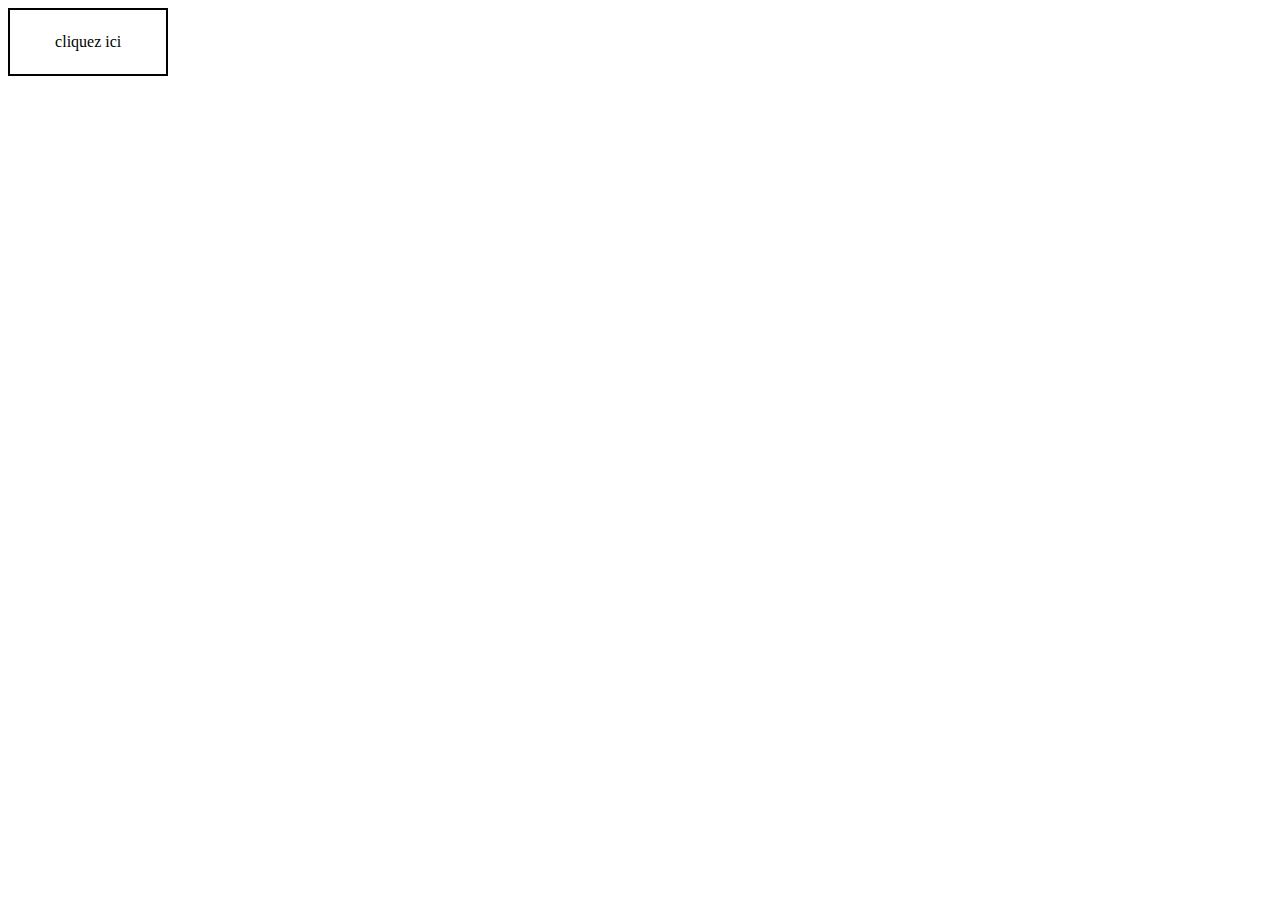
<file: intro/index.html>
<!DOCTYPE html>
<html lang="en">
  <head>
    <meta charset="UTF-8" />
    <meta name="viewport" content="width=device-width, initial-scale=1.0" />
    <title>Document</title>
    <script src="./main.js" defer></script>
    <link rel="stylesheet" href="style.css">
  </head>
  <body>
    <header></header>
    <!-- <main>
      <section id="FirstSection">
        <article>
          <div>
            <p>div numero 1</p>
          </div>
          <div class="seconDiv">
            <p>div numero 2</p>
          </div>
        </article>
      </section>
    </main> -->
    <main>
        <div class="divOne">
            <p>cliquez ici</p>
        </div>
    </main>
    <footer></footer>
  </body>
</html>
</file>
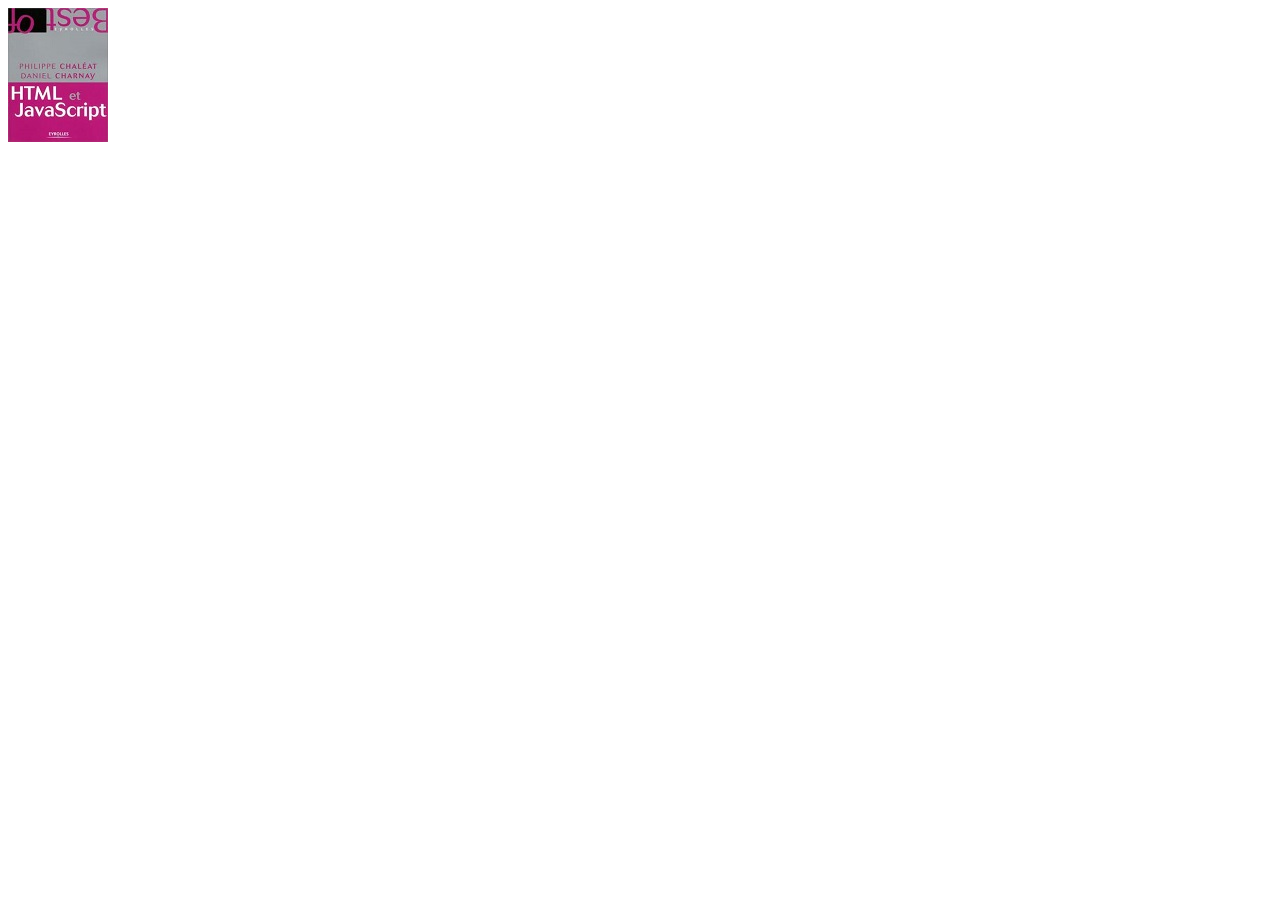
<file: partie 1/exercice 1/index.html>
<!DOCTYPE html>
<html>
  <head>
    <meta charset="utf-8" />
    <title>Exercice 1</title>
    <script src="./main.js" defer></script>
    <link rel="stylesheet" href="style.css">
  </head>
  
  <body>
      <img src="./image/image1.jpg" id="image1" />
      <img src="./image/image1_2.jpg" id="image2" class="hidden">
  </body>

</html>
</file>
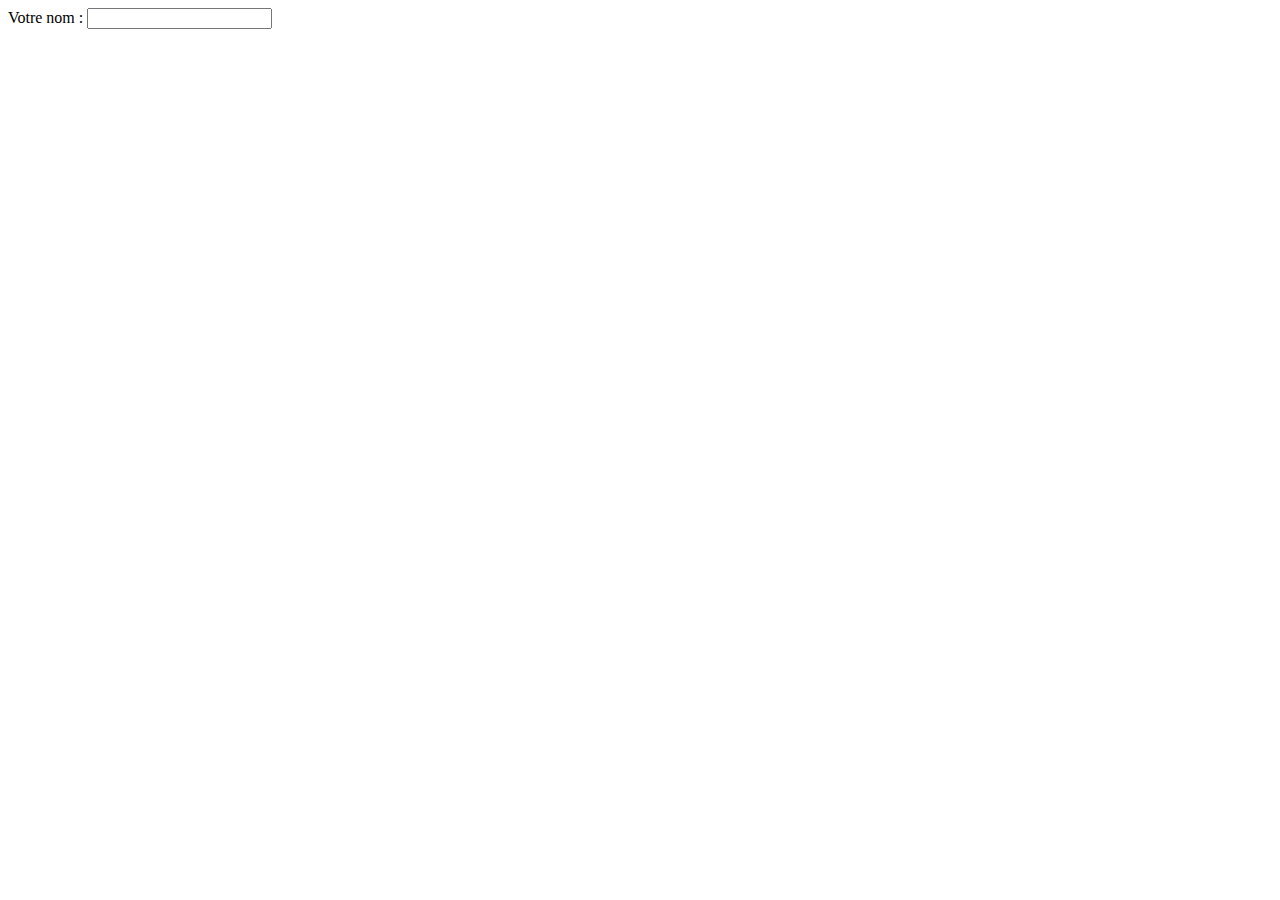
<file: partie 1/exercice 3/index.html>
<!DOCTYPE html>
<html>
<head>
  <meta charset="utf-8" />
  <title>Exercice 3</title>
  <script src="./main.js" defer></script>
</head>
<body>
  <form>
    <label for="lastname">Votre nom  : </label><input type="text" name="lastname" id="lastname" />
  </form>
</body>
</html>
</file>
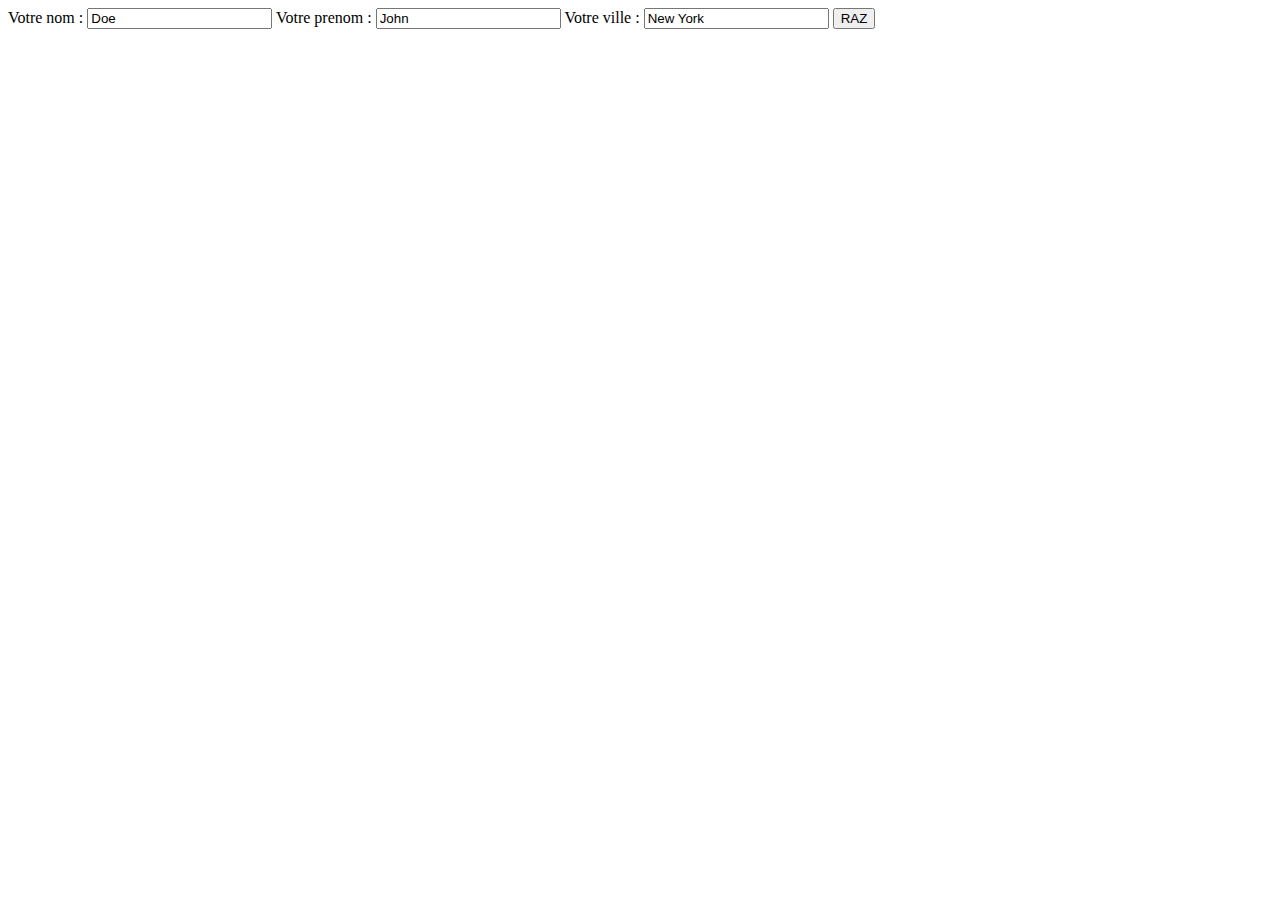
<file: partie 1/exercice 4/index.html>
<!DOCTYPE html>
<html>
  <head>
    <meta charset="utf-8" />
    <title>Exercice 4</title>
    <script src="./main.js" defer></script>
  </head>
  <body>
    <form id="formulaire">
      <label for="lastname" >Votre nom : </label
      ><input type="text" name="lastname" value="Doe" id="lastname" />
      <label for="firstname">Votre prenom : </label
      ><input type="text" name="firstname" value="John" id="firstname" />
      <label for="city">Votre ville : </label
      ><input type="text" name="city" value="New York" id="city" />

      <button type="reset" name="button">RAZ</button>
    </form>
  </body>
</html>
</file>
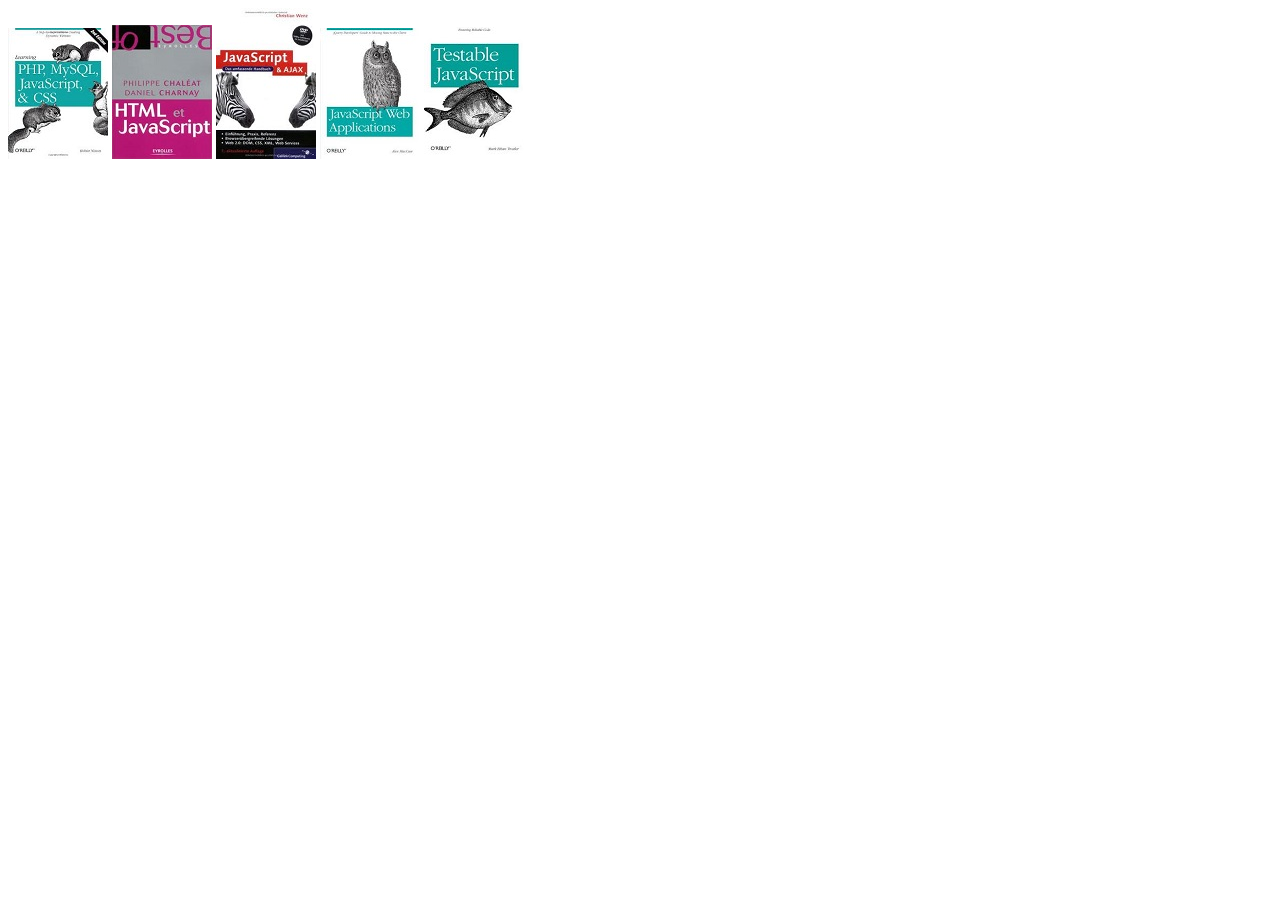
<file: partie 1/exercice 5/index.html>
<!DOCTYPE html>
<html>
  <head>
    <meta charset="utf-8" />
    <title>Exercice 5</title>
    <script src="./main.js" defer></script>
    <link rel="stylesheet" href="style.css" />
  </head>
  <body>
    <div class="container">
      <img src="images/image2.jpg" id="image2" />

      <img src="images/image1.jpg" id="image1" />

      <img src="images/image3.jpg" id="image3" />

      <img src="images/image4.jpg" id="image4" />

      <img src="images/image5.jpg" id="image5" />
    </div>
  </body>
</html>
</file>
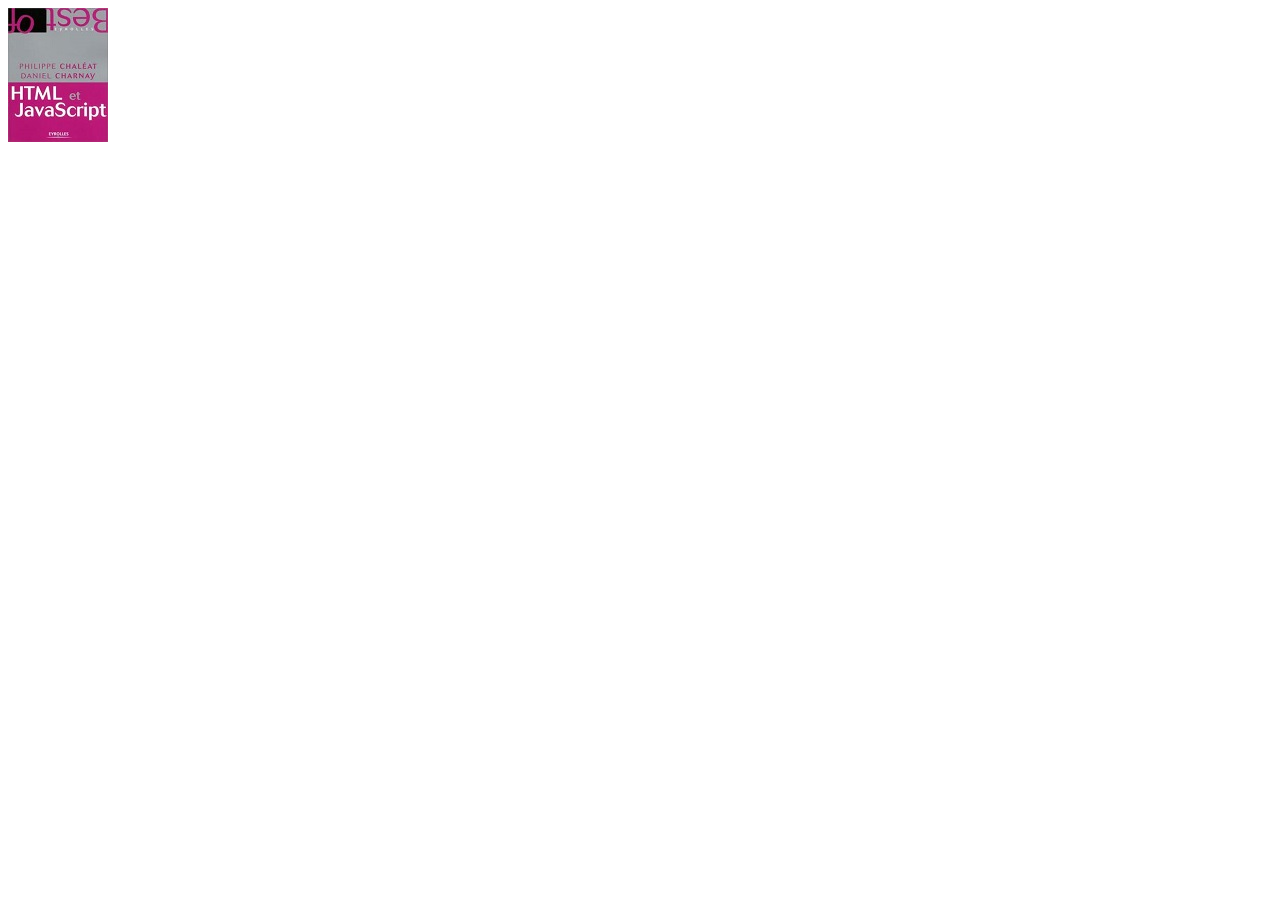
<file: partie-2/exercice 1/index.html>
<!DOCTYPE html>
<html>
  <head>
    <meta charset="utf-8" />
    <title>Exercice 1</title>
    <script src="./main.js" defer></script>
    <link rel="stylesheet" href="style.css">
  </head>
  <body>
      <img src="image/image1 (1).jpg" id="image1"/>
  </body>
</html>
</file>
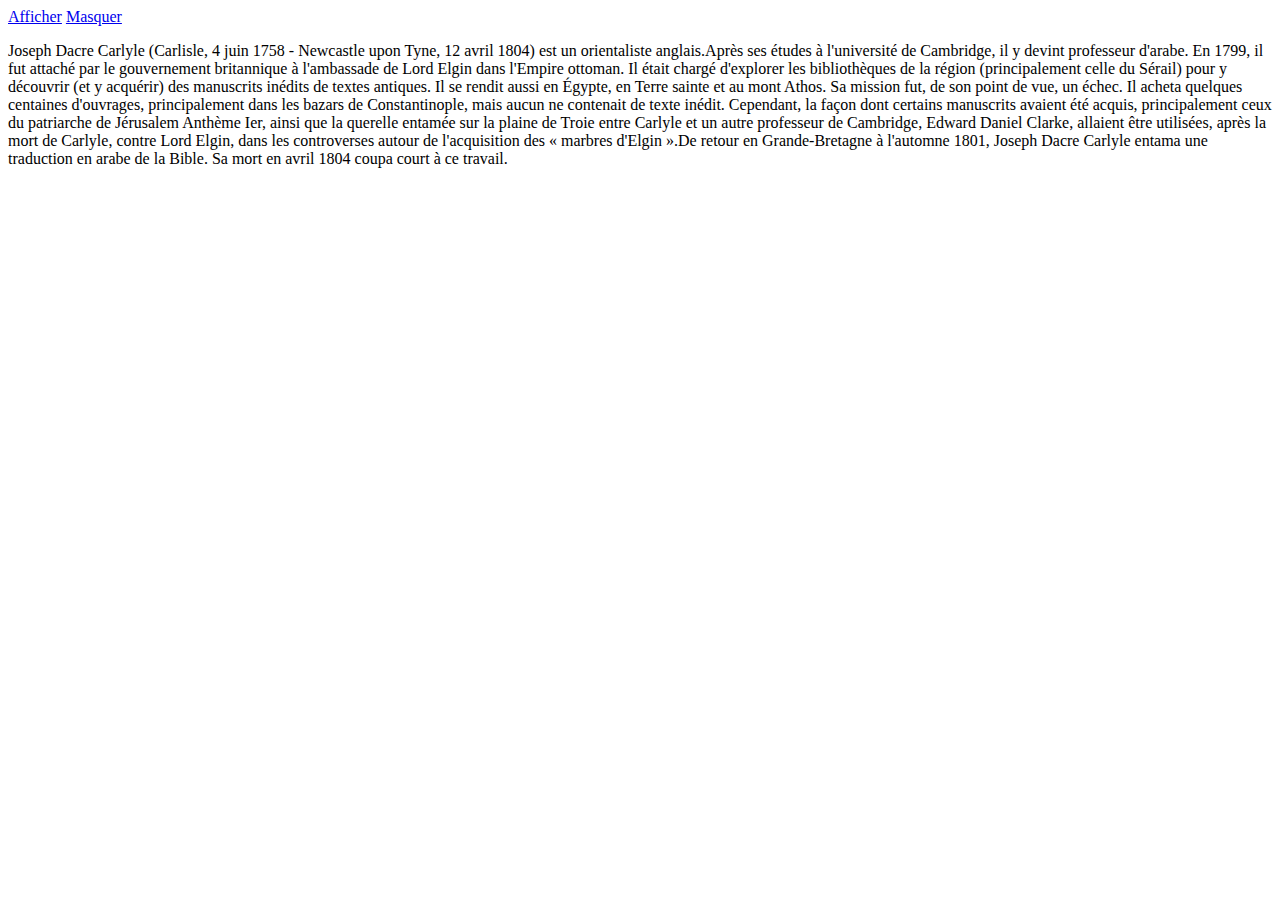
<file: partie-2/exercice 2/index.html>
<!DOCTYPE html>
<html>
  <head>
    <meta charset="utf-8" />
    <title>Exercice 2</title>
    <script src="./main.js" defer></script>
    <link rel="stylesheet" href="style.css">
  </head>
  <body>
    <a href="#" id="tag1" >Afficher</a>
    <a href="#" id="tag2">Masquer</a>
    <div id="text">
      <p>
        Joseph Dacre Carlyle (Carlisle, 4 juin 1758 - Newcastle upon Tyne, 12
        avril 1804) est un orientaliste anglais.Après ses études à l'université
        de Cambridge, il y devint professeur d'arabe. En 1799, il fut attaché
        par le gouvernement britannique à l'ambassade de Lord Elgin dans
        l'Empire ottoman. Il était chargé d'explorer les bibliothèques de la
        région (principalement celle du Sérail) pour y découvrir (et y acquérir)
        des manuscrits inédits de textes antiques. Il se rendit aussi en Égypte,
        en Terre sainte et au mont Athos. Sa mission fut, de son point de vue,
        un échec. Il acheta quelques centaines d'ouvrages, principalement dans
        les bazars de Constantinople, mais aucun ne contenait de texte inédit.
        Cependant, la façon dont certains manuscrits avaient été acquis,
        principalement ceux du patriarche de Jérusalem Anthème Ier, ainsi que la
        querelle entamée sur la plaine de Troie entre Carlyle et un autre
        professeur de Cambridge, Edward Daniel Clarke, allaient être utilisées,
        après la mort de Carlyle, contre Lord Elgin, dans les controverses
        autour de l'acquisition des « marbres d'Elgin ».De retour en
        Grande-Bretagne à l'automne 1801, Joseph Dacre Carlyle entama une
        traduction en arabe de la Bible. Sa mort en avril 1804 coupa court à ce
        travail.
      </p>
    </div>
  </body>
</html>
</file>
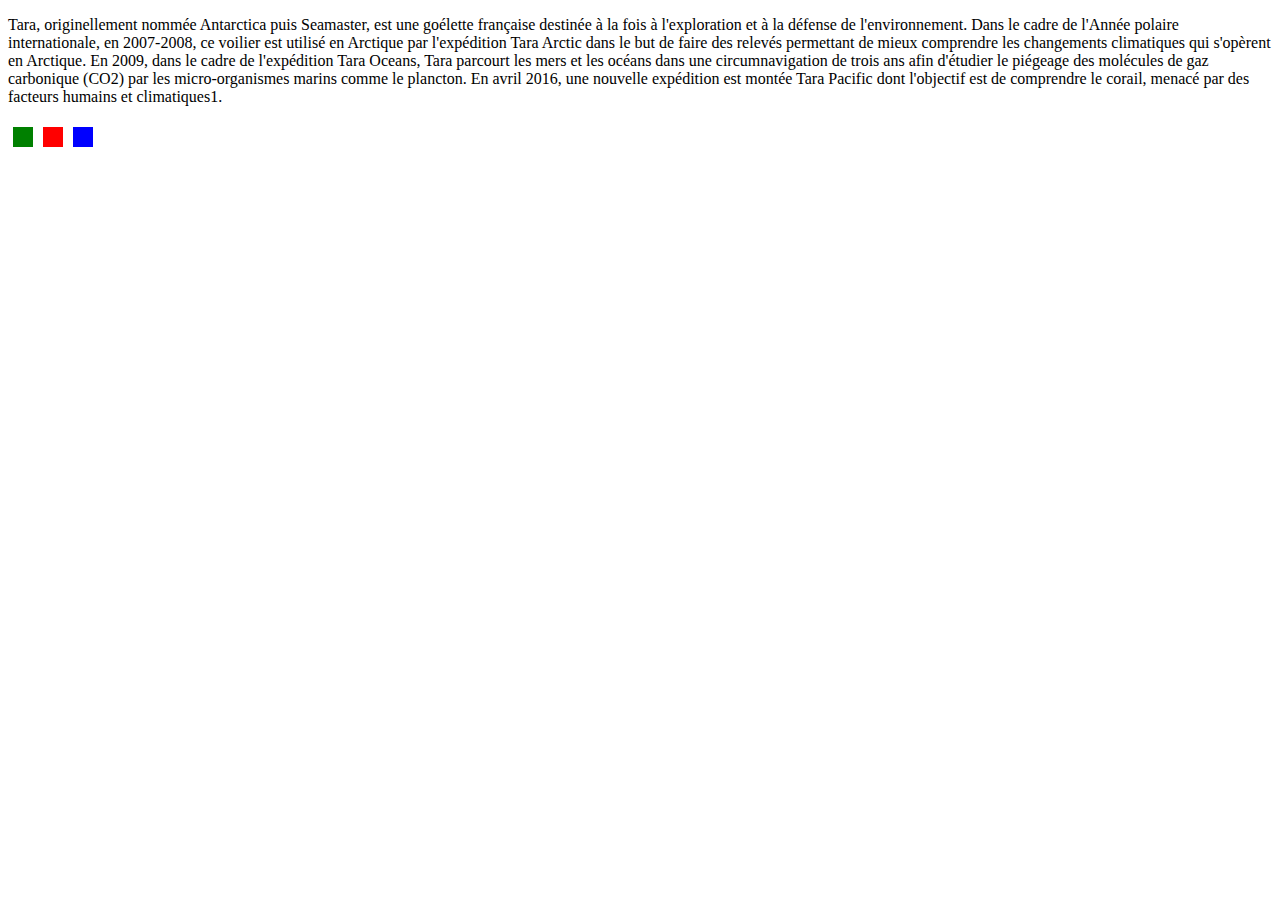
<file: partie-2/exercice 3/index.html>
<!DOCTYPE html>
<html>
<head>
  <meta charset="utf-8" />
  <title>Exercice 3</title>
  <link rel="stylesheet" href="style.css"/>
  <script src="./main.js" defer></script>
</head>
<body>
  <div id="text">
    <p>
      Tara, originellement nommée Antarctica puis Seamaster, est une goélette française destinée à la fois à l'exploration et à la défense de l'environnement. Dans le cadre de l'Année polaire internationale, en 2007-2008, ce voilier est utilisé en Arctique par l'expédition Tara Arctic dans le but de faire des relevés permettant de mieux comprendre les changements climatiques qui s'opèrent en Arctique. En 2009, dans le cadre de l'expédition Tara Oceans, Tara parcourt les mers et les océans dans une circumnavigation de trois ans afin d'étudier le piégeage des molécules de gaz carbonique (CO2) par les micro-organismes marins comme le plancton. En avril 2016, une nouvelle expédition est montée Tara Pacific dont l'objectif est de comprendre le corail, menacé par des facteurs humains et climatiques1.
    </p>
  </div>
  <div>
  <div class="color green" ></div>
  <div class="color red" ></div>
  <div class="color blue" ></div>
</div>
</body>
</html>
</file>
<file: intro/style.css>
.divOne:hover {
    cursor: pointer;

}

div {
    border: 2px solid  ;
    padding-left: 15px;
    padding-right: 15px;
    padding-top: 7px;
    padding-bottom: 7px;
    display: flex;
    justify-content: center;
    width:  10%;
    text-align: center;
}
</file>
<file: partie 1/exercice 1/style.css>
.hidden {
    display: none;
}
</file>
<file: partie 1/exercice 5/style.css>
.hidden {
    display: none;
}
</file>
<file: partie-2/exercice 1/style.css>
.borderColor {

    border: solid 3px red ;
}
</file>
<file: partie-2/exercice 2/style.css>
.hidden {
    display: none;
}
</file>
<file: partie-2/exercice 3/style.css>
.color{
  float: left;
  width: 20px;
  height: 20px;
  margin : 5px;
}
.green{
  background-color: green;
}
.red{
    background-color: red;
}
.blue{
    background-color: blue;
}
</file>
